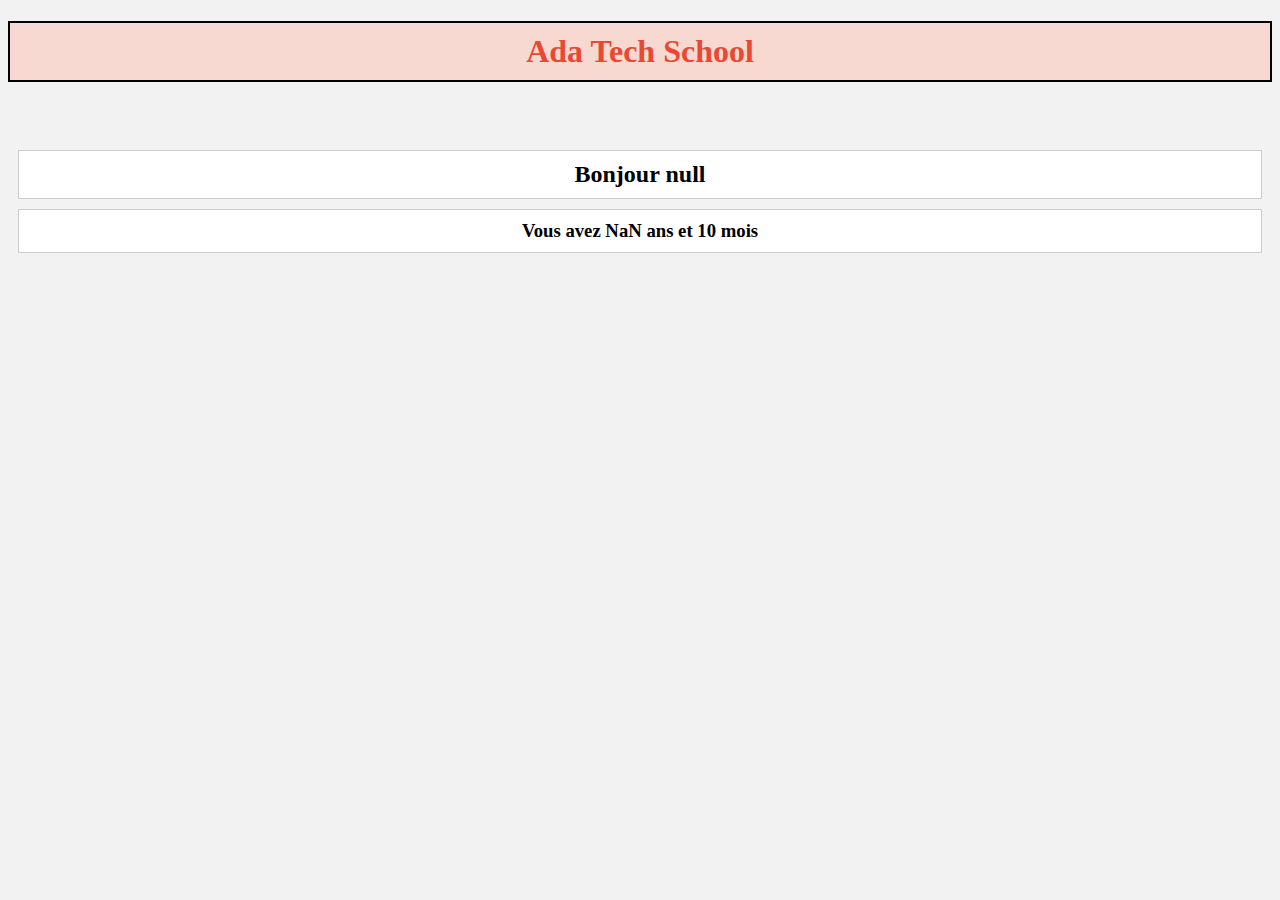
<file: html_template/html_template/index.html>
<!doctype html>
<html lang="en">
    <head>
        <title>My web page</title>
        <meta name="viewport" content="width=device-width, initial-scale=1">
        <link rel="stylesheet" href="css/style.css">
    </head>
    <body>

        <h1>Ada Tech School</h1>
        <br>
        <br>
        <h2 id="print_name"></h2>
        <h3 id="print_age"></h3>

        <script src="js/script.js"></script>
    </body>
</html>
</file>
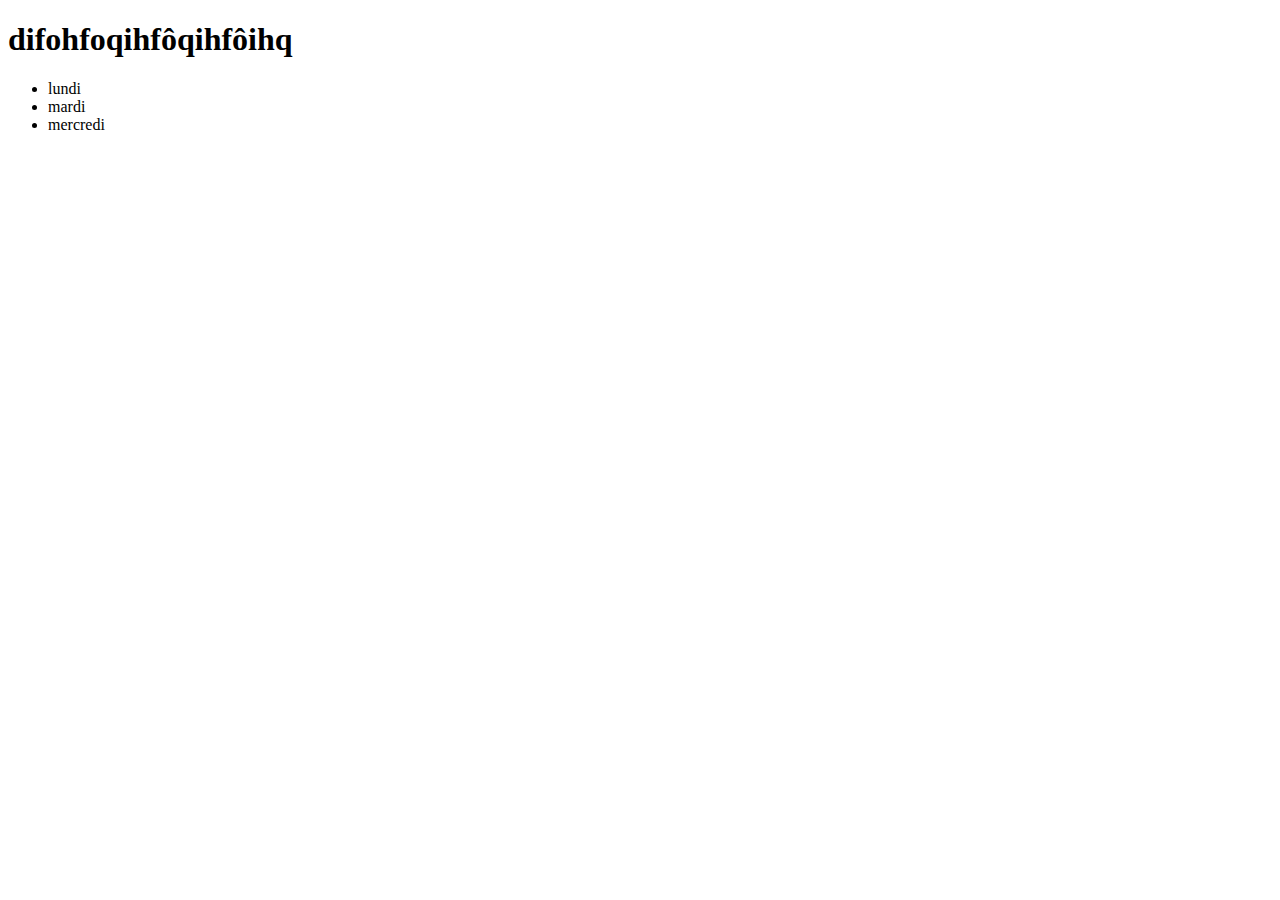
<file: testarray.html>
<!DOCTYPE html>
<html>
  <head>
    <meta charset="utf-8">
    <title>Basic</title>
    <style>
    </style>
  </head>
  <body>
  <h1>difohfoqihfôqihfôihq</h1>
  <ul>
    <li>lundi </li>
    <li>mardi</li>
    <li>mercredi</li>
  </ul>
    <script>
    const numbers = [1, 3, 6, 22, 74];
    for(let i= 0; i < numbers.length; i++) {
        if
        (numbers[i] %2 == 0){
            console.log((numbers[i]) + " est pair")}
        else {
            console.log((numbers[i]) + ' est impair')}
        }

    </script>
  </body>
</html>
</file>
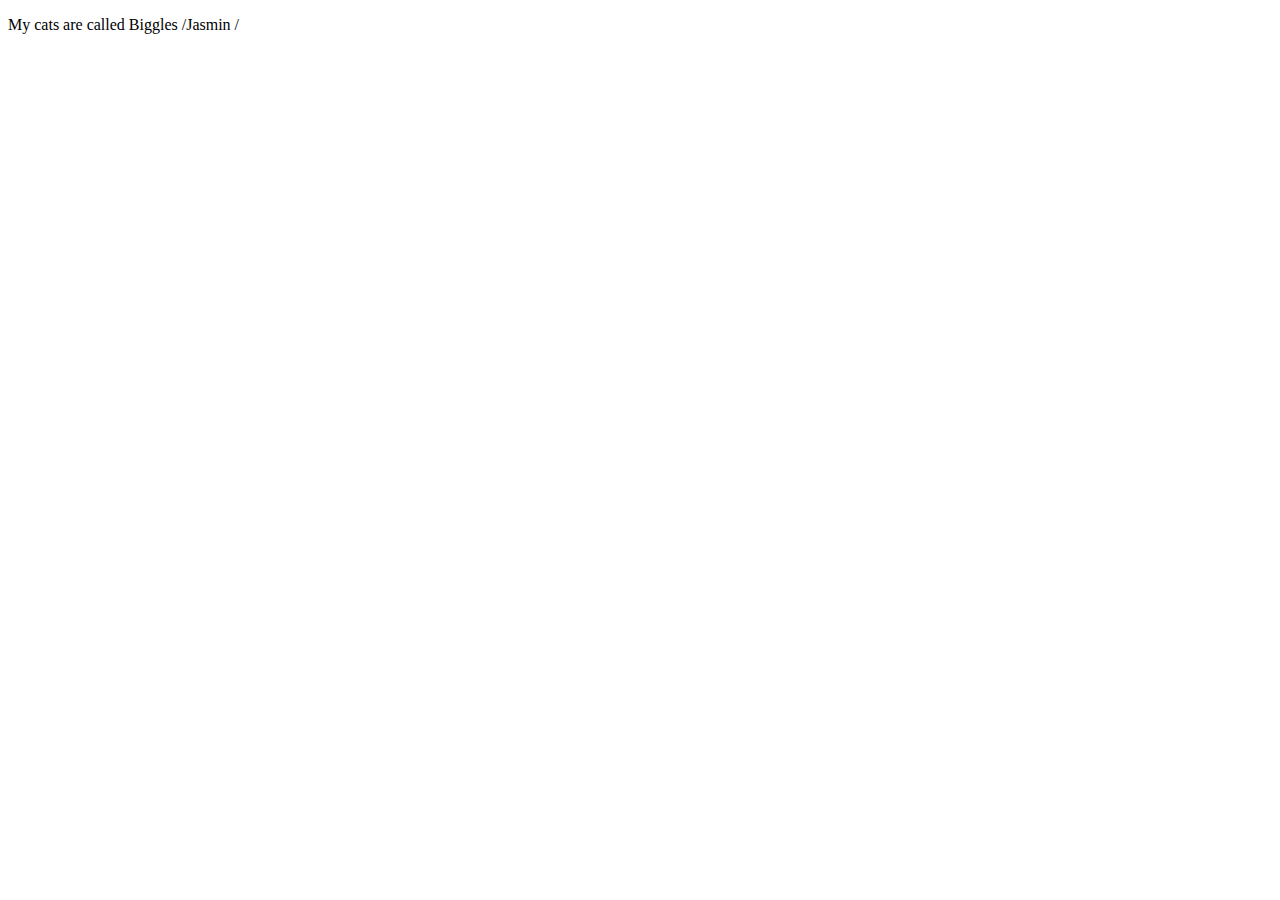
<file: testmaude.html>
<!DOCTYPE html>
<html>
  <head>
    <meta charset="utf-8">
    <title>Basic for loop example</title>
    <style>
    </style>
  </head>
  <body>
  <p></p>
    <script>
    var cats = ['bill', 'jeff', 'pete', 'biggles', 'jasmin'];
// boucles pour mettres en majuscules les noms du tableaux 'chat' //
    for(let i= 0; i < cats.length; i++) {
        // console.log("cats[i] avec i=", i)
        // console.log(cats[i])
        // console.log(cats[i].charAt(0))
        // console.log(cats[i].slice(1))
        cats[i] = cats[i].charAt(0).toUpperCase() + cats[i].slice(1);
    };

    let info = 'My cats are called ';
    let para = document.querySelector('p');
// boucles qui va ajouter a info les noms des chats qui font exactement 4 lettres //
    cats.forEach(cat => {
      if (cat.length > 4) { //Condition qui teste si le chat a un prenom qui fait 4 letres //
        info += cat + ' /';
      }
    });

    para.textContent = info;
    </script>
  </body>
</html>
</file>
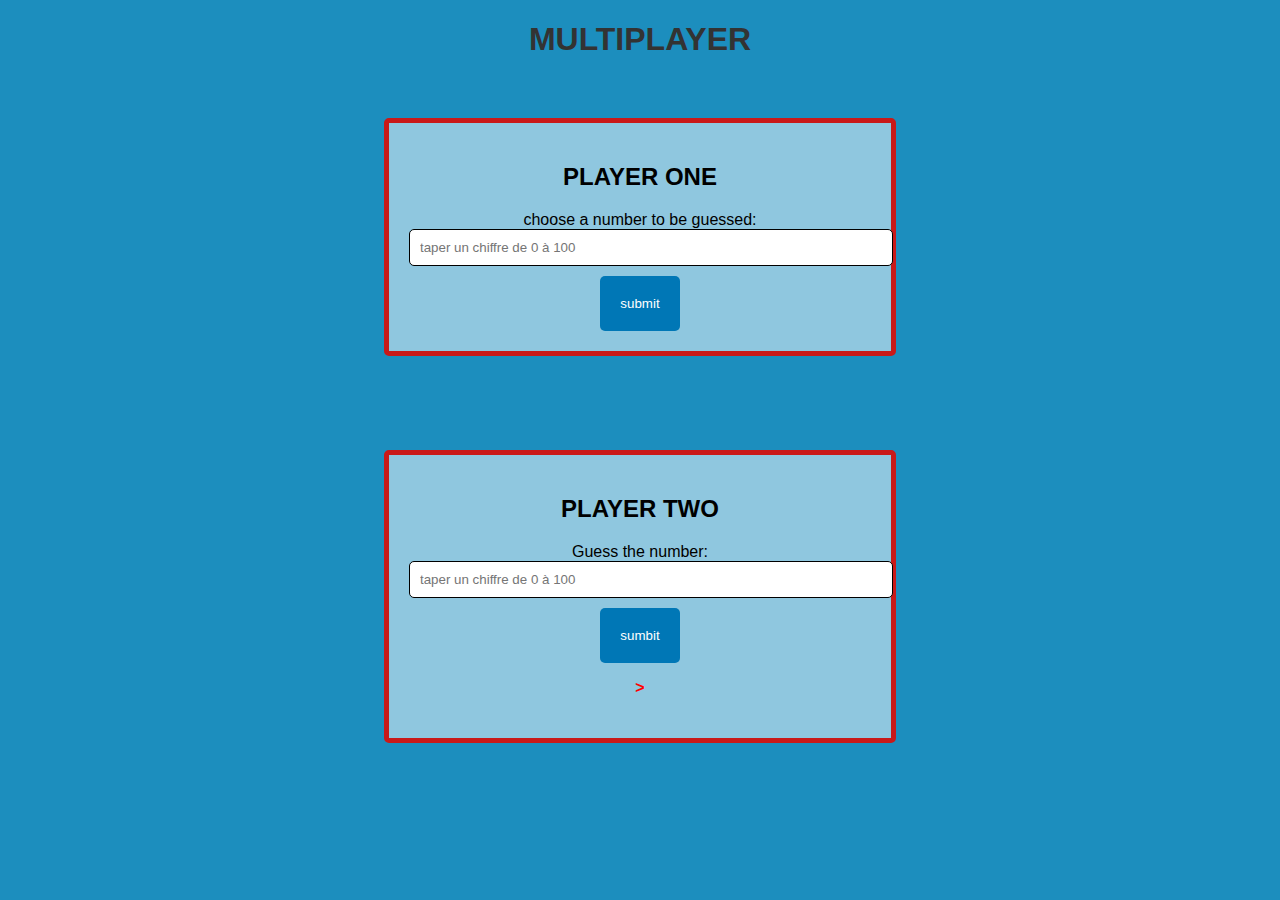
<file: numero1/exoadag.html>
<!DOCTYPE html>
<html>
<head>
    <meta charset="UTF-8">
    <link rel="stylesheet" href="exoadag1.css">
    
    
    <title>exo ada premier</title>
</head>

<body>
    <h1>MULTIPLAYER</h1><br>

<div id="block_left">
    <h2>PLAYER ONE</h2>
        <label for="choose">choose a number to be guessed: </label><br>
        <input type="text" id="choose" name="choose" placeholder="taper un chiffre de 0 à 100">
        <button id="button_1">submit</button> 
</div>
<br>
<br>
<br>
<div id="block_right">
    <h2>PLAYER TWO</h2>
        <label for="guess">Guess the number: </label><br>
        <input type="text" id="guess" name="guess" placeholder="taper un chiffre de 0 à 100">
        <button id="button_2">sumbit</button>   
        <p id="message">  > </p>  
    


<h1 id="win_msg"></h1>
</div>

<script>
var numberP1 = null;
var numberP2 = null;
document.getElementById("button_1").addEventListener("click", number_P1);
 // addEventListener declanche au moment du clik 
document.getElementById("button_2").addEventListener("click", Guess);
function number_P1() {
   numberP1 = parseInt(document.getElementById("choose").value);
   console.log(numberP1);
}
function Guess() {
   numberP2 = parseInt(document.getElementById("guess").value); // je recupere la valeur du promp et je la change en integer  (nombre) avec parsInt
   var afficher_msg = document.getElementById("message");

   while (numberP1 !== numberP2) { // tan que la (condition) alors la boucle tourne 
       if (numberP1 > numberP2) {
           afficher_msg.innerText = "The number to guess is higher!";
       } else if (numberP1 < numberP2) {
           afficher_msg.innerText = "The number to guess is lower!";
       }
       return; // Utilisez "return" pour sortir de la boucle
   } 
   document.getElementById("win_msg").innerText = "Congratulations, you won !";
}
</script>
</body>
</html>
</file>
<file: html_template/html_template/css/style.css>
/* Style du titre h1 */
/* Style du titre h1 */
h1 {
    color: #e94832; /* Couleur du texte */
    background-color: #f8d9d1; /* Couleur de l'arrière-plan */
    text-align: center; /* Centre le texte */
    border: 2px solid black; /* Bordure de 2 pixels */
    padding: 10px; /* Espace intérieur de 10 pixels */
    animation: bounce 1s infinite alternate; /* Animation de rebond */
}

/* Animation de rebond */
@keyframes bounce {
    from {
        transform: translateY(0); /* Position initiale */
    }
    to {
        transform: translateY(-10px); /* Position de rebond */
    }
}


/* Style des titres h2 et h3 */
h2, h3 {
    text-align: center; /* Centre le texte */
}

/* Style de l'arrière-plan de la page */
body {
    background-color: #f2f2f2; /* Couleur de fond de la page */
}

/* Style des messages d'accueil et d'âge */
#print_name, #print_age {
    text-align: center; /* Centre le texte */
    padding: 10px; /* Espace intérieur de 10 pixels */
    background-color: #fff; /* Couleur de fond des boîtes de texte */
    border: 1px solid #ccc; /* Bordure légère */
    margin: 10px; /* Marge extérieure de 10 pixels */
}
</file>
<file: numero1/exoadag1.css>
/* Style du corps de la page */
body {
    font-family: Arial, sans-serif;
    background-color: #1c8ebe;
    text-align: center;
    margin: 0;
    padding: 0;
  }
  
  /* Style du titre */
  h1 {
    color: #333;
  }
  
  /* Style des blocs haut et bas */
  #block_left, #block_right {
    width: 40%;
    padding: 20px;
    box-sizing: border-box;
    background-color: #ffffff82;
    border: 5px solid #c91919;
    border-radius: 5px;
    text-align: center;
    margin: 20px auto; /* Utilisez "auto" pour centrer horizontalement */
}
  
  /* Style des boutons */
  button {
    background-color: #0077b6;
    color: white;
    padding: 20px 20px;
    border: none;
    cursor: pointer;
    border-radius: 5px;
  }
  
  button:hover {
    background-color: #005d91;
  }
  
  /* Style des zones de texte */
  input[type="text"] {
    width: 100%;
    padding: 10px;
    border: 1px solid #000000;
    border-radius: 5px;
    margin-bottom: 10px;
  }
  
  /* Style des messages */
  #message, #win_msg {
    font-weight: bold;
    color: #f00;
  }
  
  /* Style du titre du joueur */
  h2 {
    font-size: 24px;
  }
  
  /* Style du message gagnant */
  #win_msg {
    color: green;
  }
</file>
